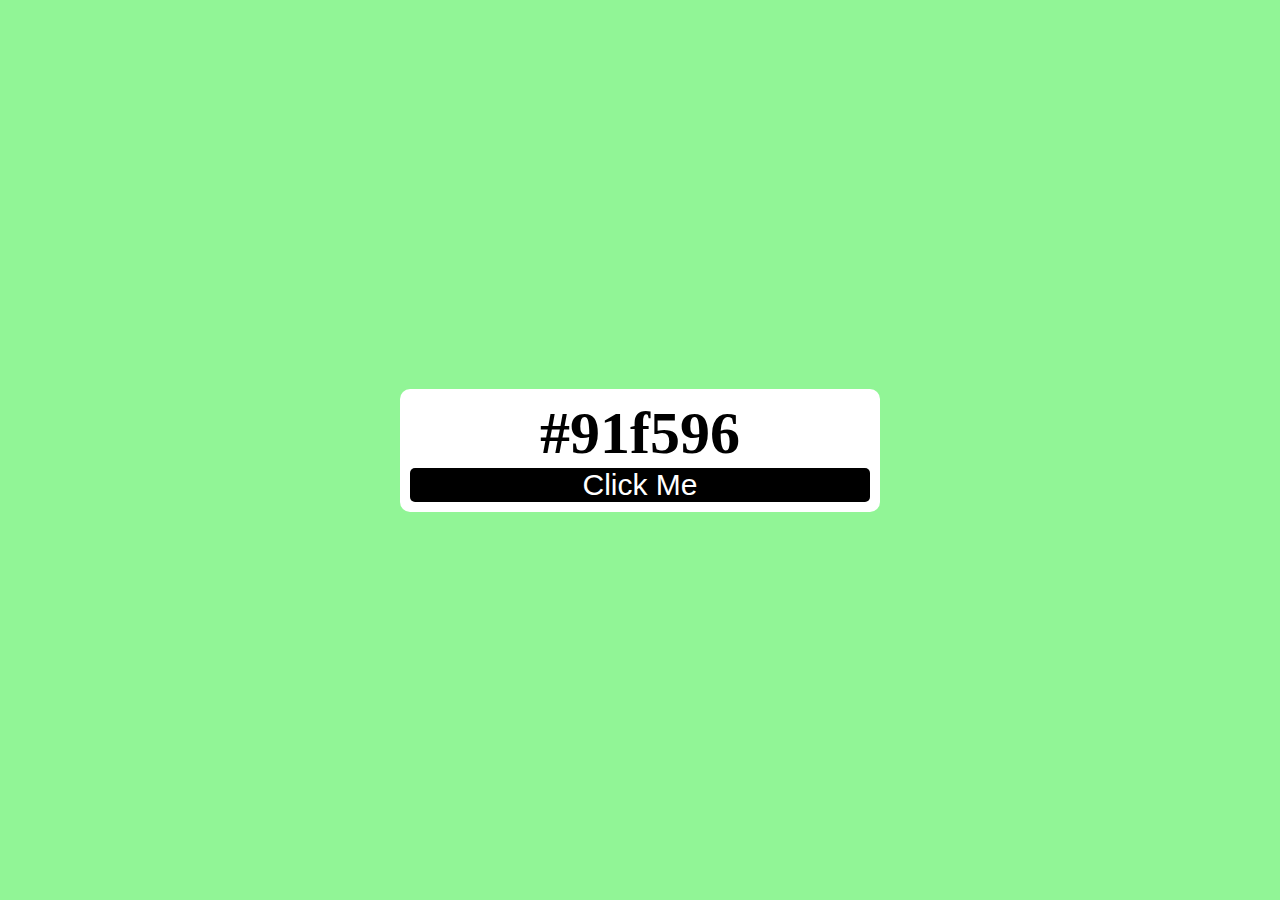
<file: colorGenerator/index.html>
<!DOCTYPE html>
<html lang="en">
<head>
    <meta charset="UTF-8">
    <meta http-equiv="X-UA-Compatible" content="IE=edge">
    <meta name="viewport" content="width=device-width, initial-scale=1.0">
    <title>Document</title>
    <link rel="stylesheet" href="styles.css">
</head>
<body>
    <div class="main">
        <div class="container">
           <h2 id="rndm"></h2> 
           <button id="btn">Click Me</button>
        </div>
    </div>
    <script src="script.js"></script>
</body>
</html>
</file>
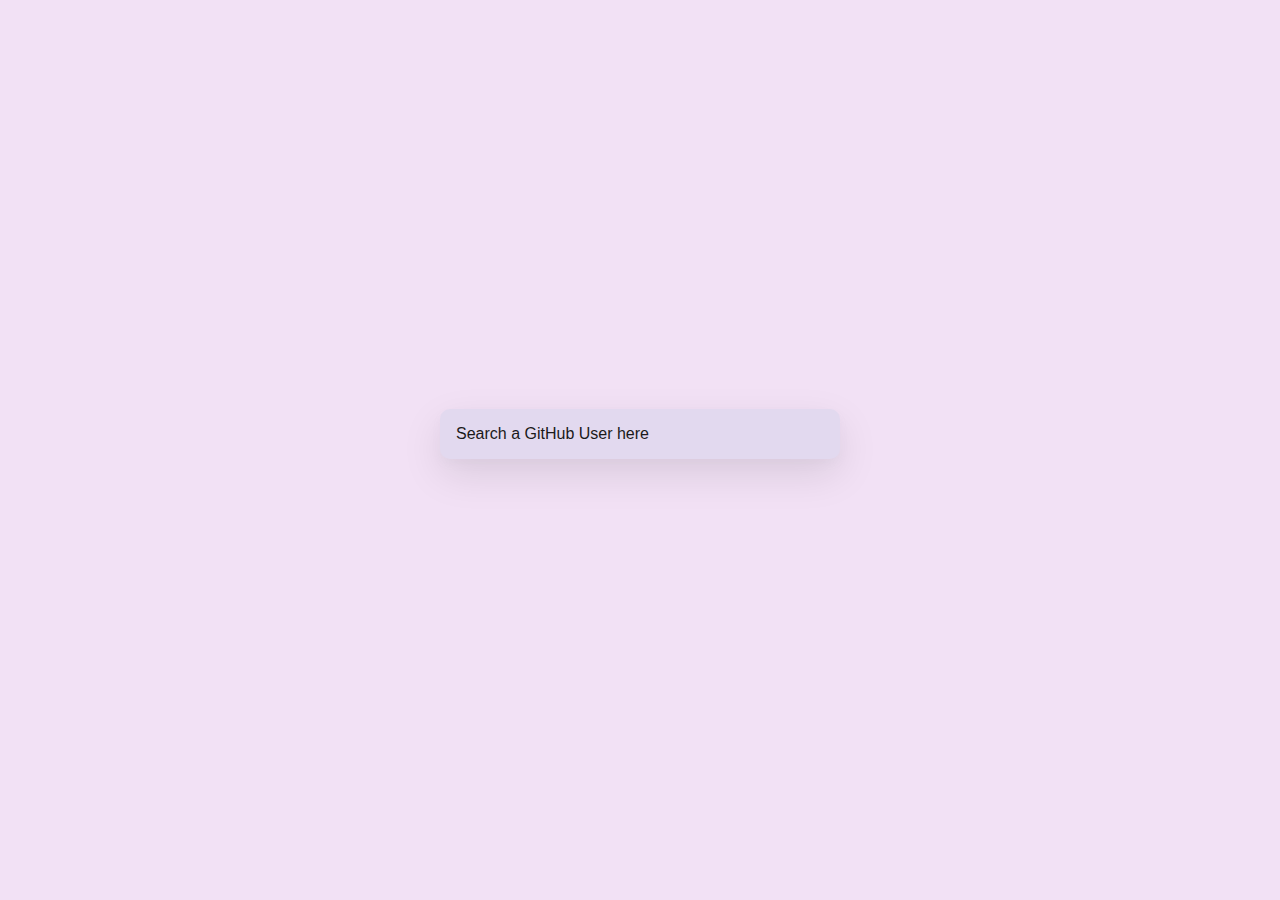
<file: GitHubProfile/index.html>
<!DOCTYPE html>
<html lang="en">
<head>
    <meta charset="UTF-8">
    <meta http-equiv="X-UA-Compatible" content="IE=edge">
    <meta name="viewport" content="width=device-width, initial-scale=1.0">
    <title>Document</title>
    <link rel="stylesheet" href="styles.css">
</head>
<body>
    <form id="form" onsubmit="return formSumbit()">
        <input type="text" id="search" autofocus placeholder="Search a GitHub User here">
    </form>
    <main id="main">
        <!-- <div class="card">
        <div>
            <img src="https://picsum.photos/200" alt="Florin Pop">
        </div>
        <div class="user-info">
            <h2>Name</h2>
            <p>Bio</p>

            <ul class="info">
                <li>###<strong>Followers</strong></li>
                <li>###<strong>Following</strong></li>
                <li>###<strong>Repos</strong></li>
            </ul>

            <div id="repos">
                <a class="repo" href="#" target="_blank">Repo 1</a>
                <a class="repo" href="#" target="_blank">Repo 2</a>
                <a class="repo" href="#" target="_blank">Repo 3</a>
            </div>
        </div>
        </div>   -->
    </main>
    <script src="script.js"></script>
</body>
</html>
</file>
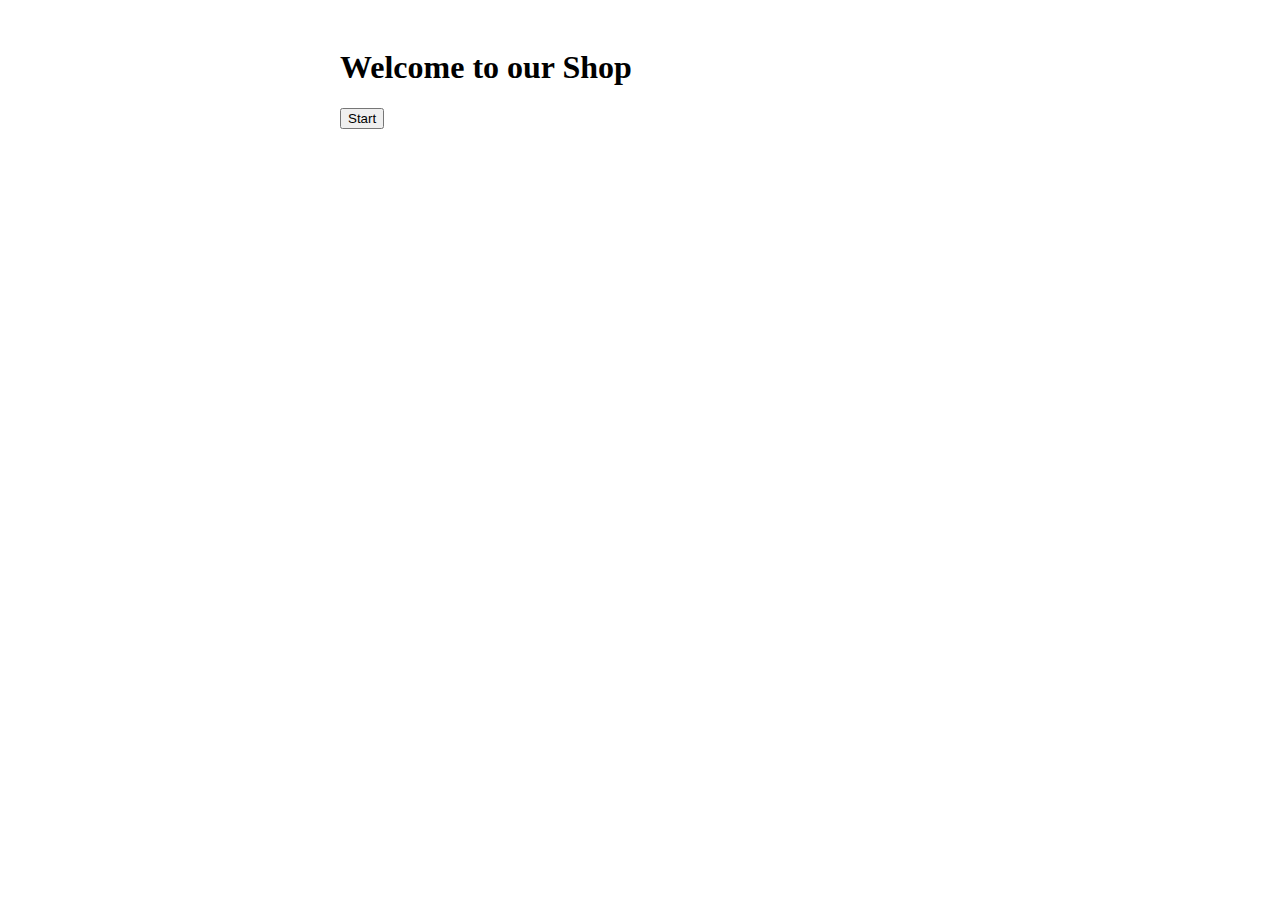
<file: htmlCssCode/index.html>
<!DOCTYPE html>
<html>
<head>
  <title>Customer Survey</title>
  <link rel="stylesheet" type="text/css" href="style.css">
</head>
<body>
  <div class="container">
    <div id="welcome-screen">
      <h1>Welcome to our Shop</h1>
      <button id="start-btn">Start</button>
    </div>
    <div id="survey-screen" style="display: none;">
      <h2 id="question-number"></h2>
      <h3 id="question-text"></h3>
      <div id="rating-container" style="display: none;">
        <input type="radio" name="rating" value="1">1
        <input type="radio" name="rating" value="2">2
        <input type="radio" name="rating" value="3">3
        <input type="radio" name="rating" value="4">4
        <input type="radio" name="rating" value="5">5
        <input type="radio" name="rating" value="6">6
        <input type="radio" name="rating" value="7">7
        <input type="radio" name="rating" value="8">8
        <input type="radio" name="rating" value="9">9
        <input type="radio" name="rating" value="10">10
      </div>
      <textarea id="text-answer" style="display: none;"></textarea>
      <button id="prev-btn" style="display: none;">Previous</button>
      <button id="next-btn">Next</button>
      <button id="skip-btn">Skip</button>
    </div>
    <div id="completion-screen" style="display: none;">
      <h2>Thank you for taking the survey!</h2>
    </div>
  </div>

  <script src="script.js"></script>
</body>
</html>
</file>
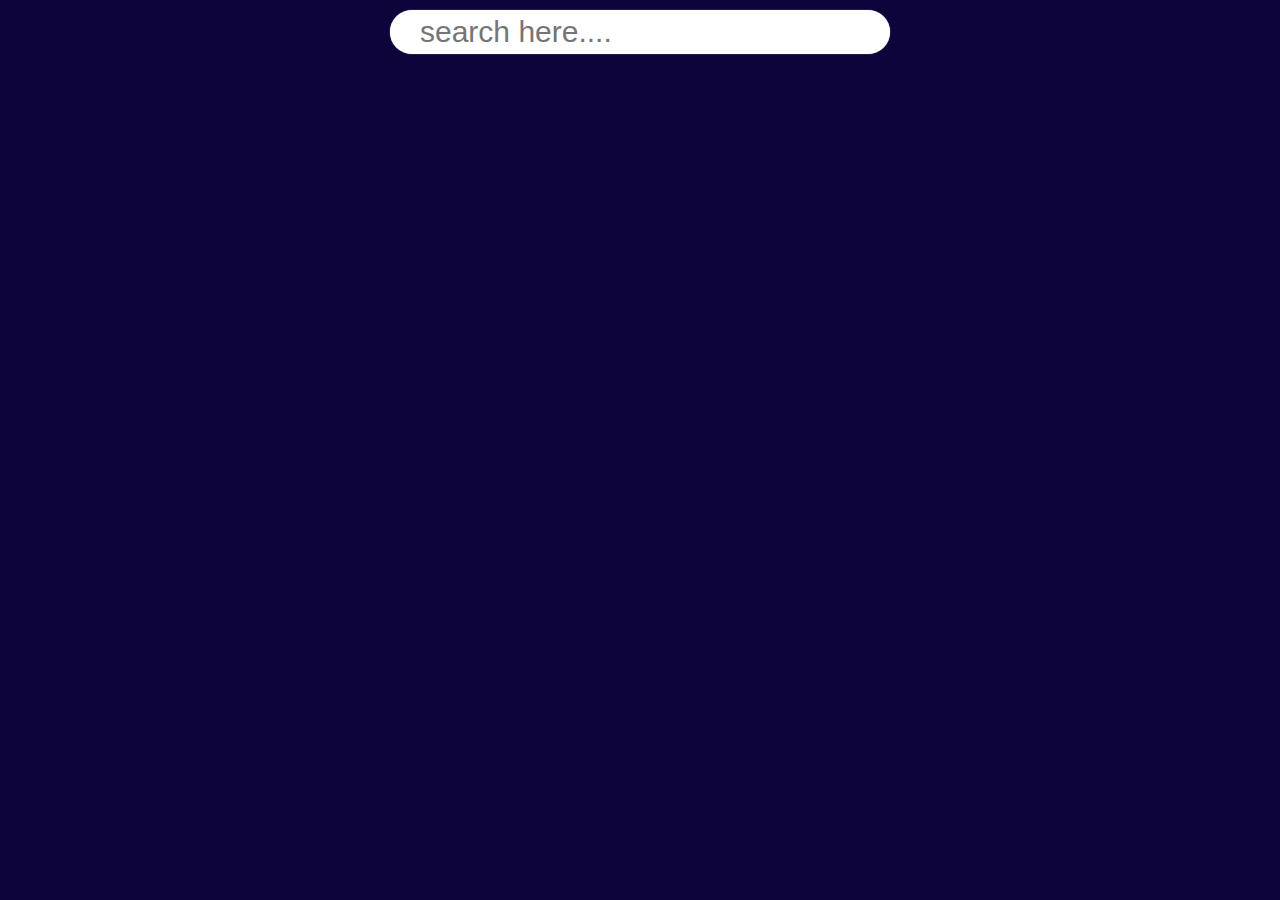
<file: MovieApp/index.html>
<!DOCTYPE html>
<html lang="en">
<head>
    <meta charset="UTF-8">
    <meta http-equiv="X-UA-Compatible" content="IE=edge">
    <meta name="viewport" content="width=device-width, initial-scale=1.0">
    <title>Document</title>
    <link rel="stylesheet" href="styles.css">
</head>
<body>
    <div class="main">
        <div class="row" style="justify-content: center;">
            <input type="search" id="search" autofocus autocomplete="off" placeholder="search here....">
        </div>
        <div class="row" id="movie-box">
            <!-- <div class="box">
                <img src="https://picsum.photos/400/500" alt="">
                <div class="overlay">
                    <div class="title">
                        <h2>Title</h2>
                        <span> 9.5 </span>
                    </div>
                    <h3>Overview</h3>
                    <p>
                        Astronauts who have seen the Earth from space have 
                        often described the 'Overview Effect', an experience 
                        that has transformed their perspective of the planet and mankind's
                        place upon it, and enabled them to perceive it as our shared home, 
                        without boundaries between nations or species. 'Overview' is a short 
                        film that explores this perspective through interviews 
                    </p>
                </div>
            </div> -->
        </div>
    </div>
  <script src="script.js"></script>  
</body>
</html>
</file>
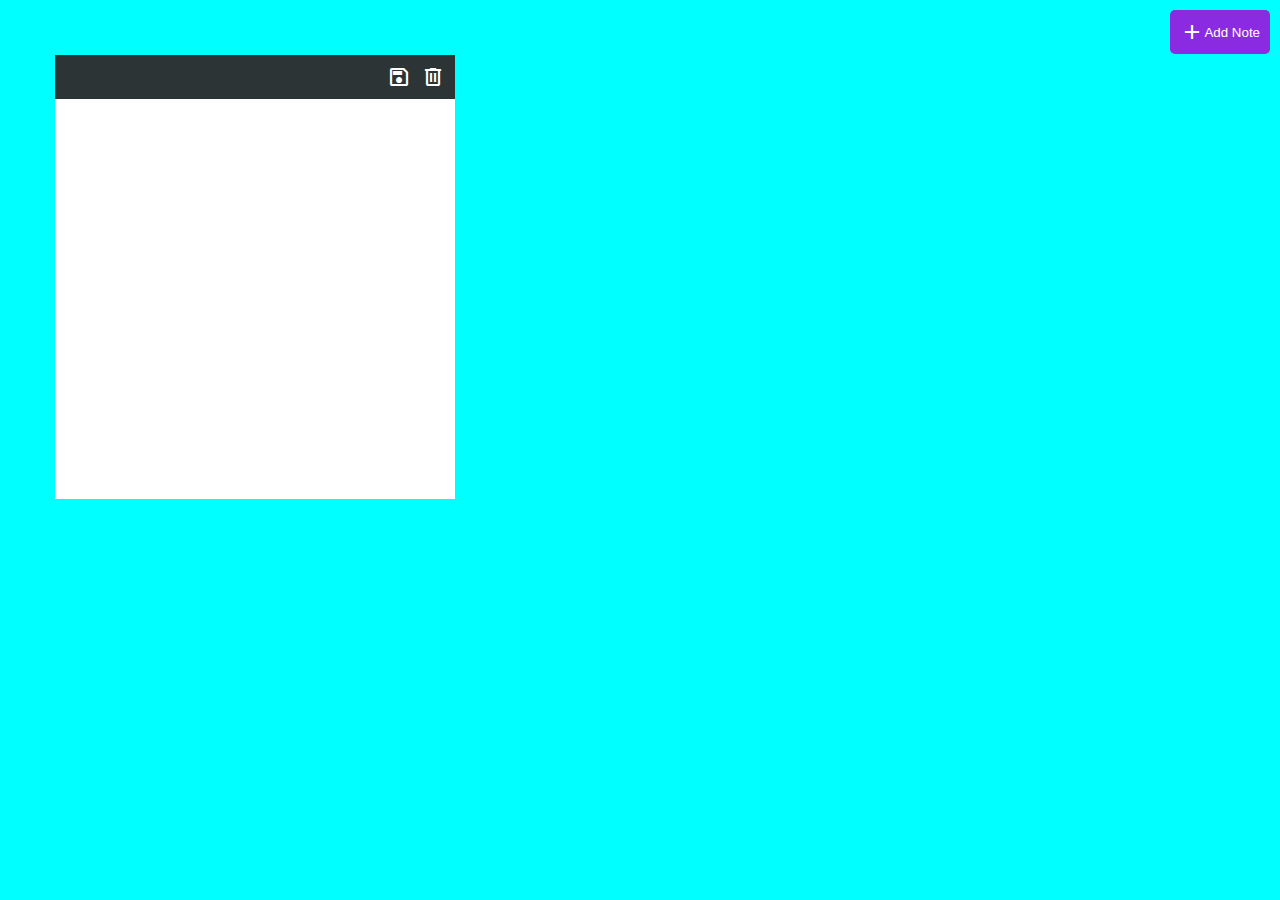
<file: NoteTakingApp/index.html>
<!DOCTYPE html>
<html lang="en">
<head>
    <meta charset="UTF-8">
    <meta http-equiv="X-UA-Compatible" content="IE=edge">
    <meta name="viewport" content="width=device-width, initial-scale=1.0">
    <title>Document</title>
    <link rel="stylesheet" href="styles.css">
    <link rel="stylesheet" href="https://fonts.googleapis.com/css2?family=Material+Symbols+Outlined:opsz,wght,FILL,GRAD@48,400,0,0" />
</head>
<body>
    <button id="addBtn"><span class="material-symbols-outlined">add</span>
        Add Note
    </button>
    <div id="main">
        <!-- <div class="note">
            <div class="tool">
                <span class="material-symbols-outlined">
                    save
                </span>
                <span class="material-symbols-outlined">
                        delete
                </span>    
            </div>
            <textarea></textarea>
        </div> -->
    </div>
  <script src="script.js"></script>  
</body>
</html>
</file>
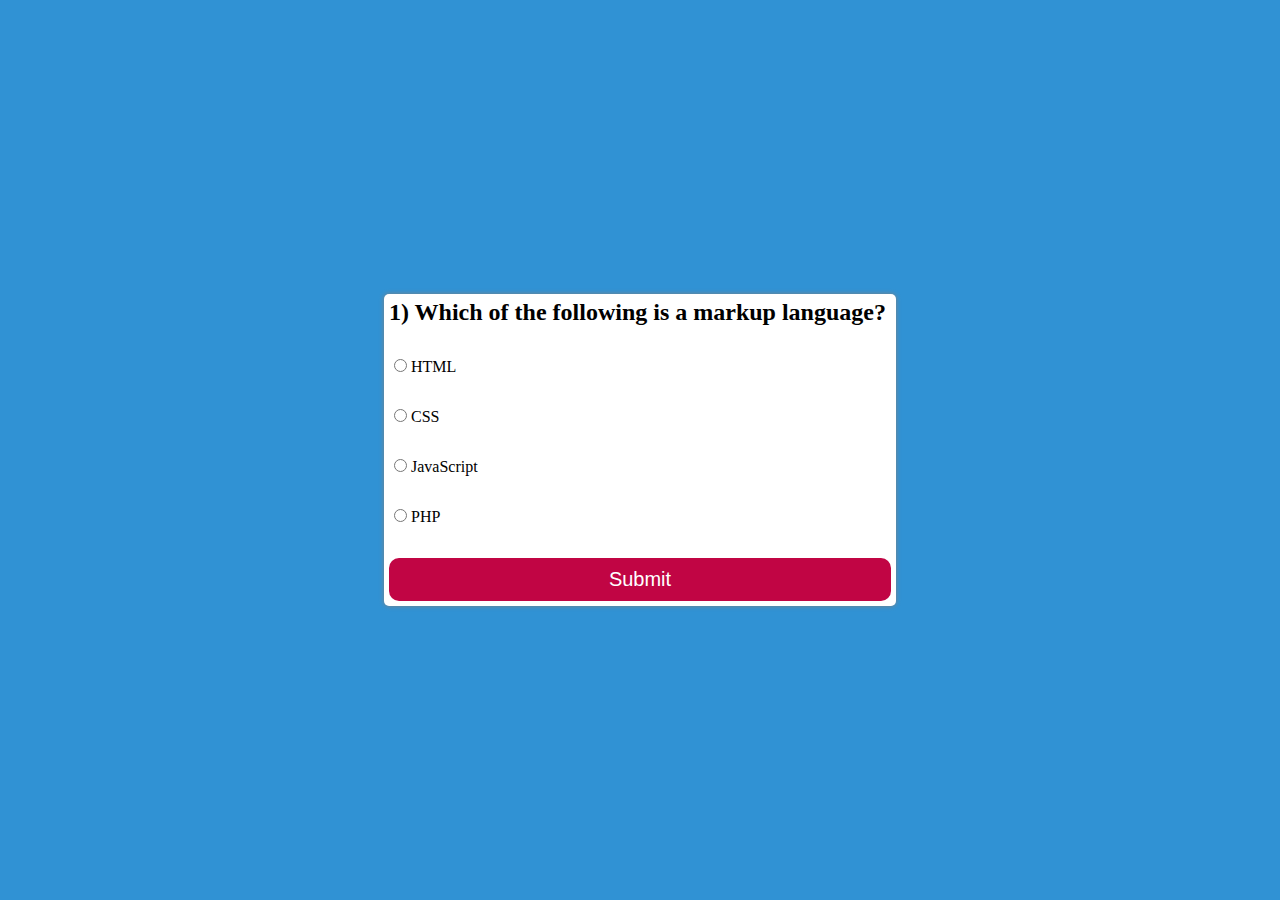
<file: QuizApp/index.html>
<!DOCTYPE html>
<html lang="en">
<head>
    <meta charset="UTF-8">
    <meta http-equiv="X-UA-Compatible" content="IE=edge">
    <meta name="viewport" content="width=device-width, initial-scale=1.0">
    <title>Document</title>
    <link rel="stylesheet" href="styles.css">
   
</head>
<body>
    <div class="main">
        <div id="box">
            <h2 id="queBox"></h2>
            <div class="row">
                <input class="options" id="option1" type="radio" value="a" name="option">
                <label for="option1">Option 1</label>
            </div>
            <div class="row">
                <input class="options" id="option2" type="radio" value="b" name="option">
                <label for="option2">Option 2</label>
            </div>
            <div class="row">
                <input class="options" id="option3" type="radio" value="c" name="option">
                <label for="option3">Option 3</label>
            </div>
            <div class="row">
                <input class="options" id="option4" type="radio" value="d" name="option">
                <label for="option4">Option 4</label>
            </div>
            <button class="btn" onclick="submitQuiz()">Submit</button>
        </div>
    </div>
  <script src="script.js"></script>  
</body>
</html>
</file>
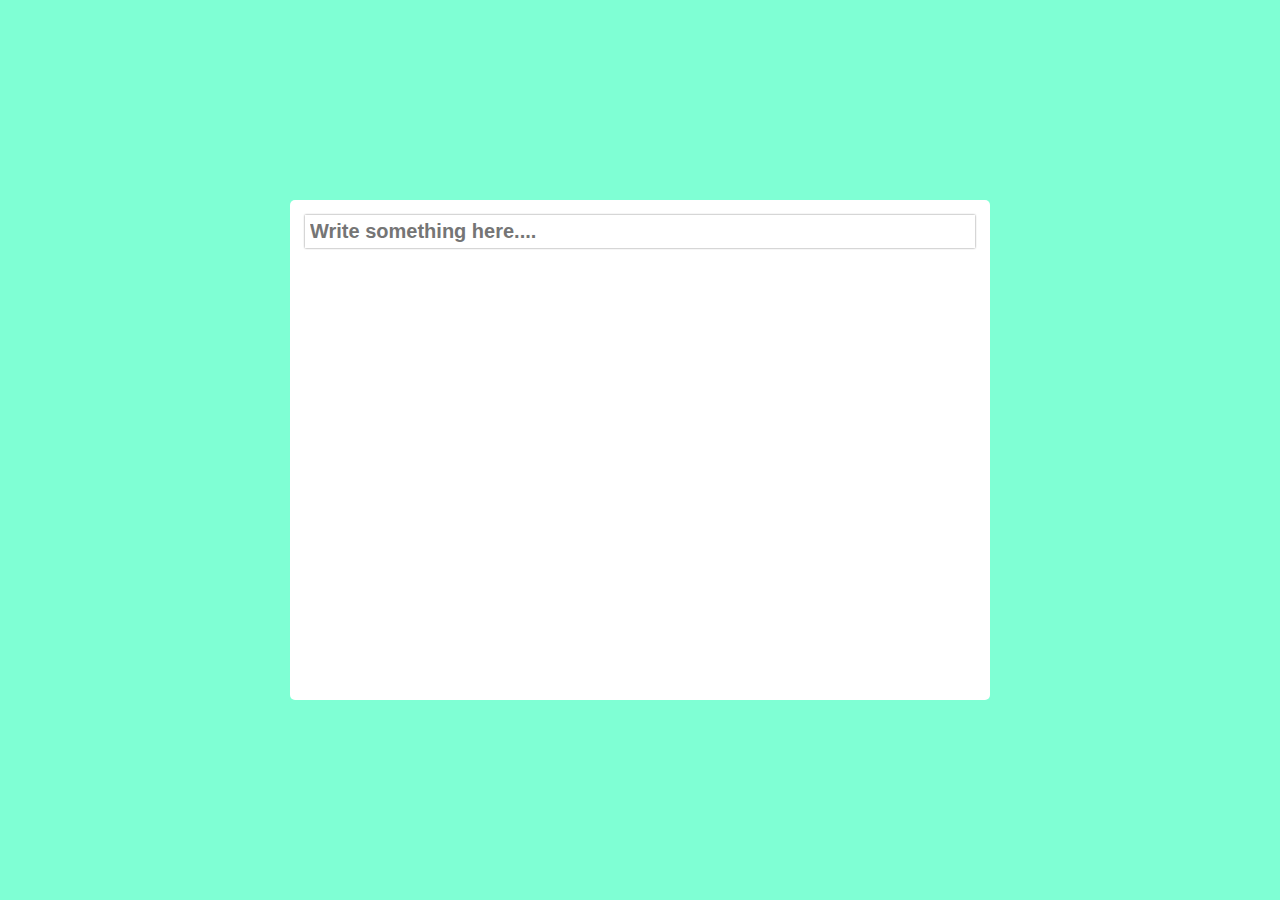
<file: ToDoList/index.html>
<!DOCTYPE html>
<html lang="en">
<head>
    <meta charset="UTF-8">
    <meta http-equiv="X-UA-Compatible" content="IE=edge">
    <meta name="viewport" content="width=device-width, initial-scale=1.0">
    <title>Document</title>
    <link rel="stylesheet" href="styles.css">
    <link rel="stylesheet" href="https://fonts.googleapis.com/css2?family=Material+Symbols+Outlined:opsz,wght,FILL,GRAD@48,400,0,0" />
</head>
<body>
    <main>
        <div class="box">
            <input type="text" id="item" autofocus placeholder="Write something here....">
            <ul id="to-do-list">
                <!-- <li>
                    Create a project 
                    <span class="material-symbols-outlined">
                        disabled_by_default
                    </span>
                </li> -->
            </ul>
        </div>
    </main>
    <script src="script.js"></script>
</body>
</html>
</file>
<file: colorGenerator/styles.css>
*{
    margin: 0;
    padding: 0;
    box-sizing: border-box;
}
body{
    transition-duration: 1s;
}
.main{
    display: flex;
    width: 100%;
    height: 100vh;
    justify-content: center;
    align-items: center;
}
.container{
    width: 30rem;
    background-color: white;
    padding: 10px;
    border-radius: 10px;
    font-size: 40px;
    text-align: center;
}
button{
    width: 100%;
    background-color: black;
    color: white;
    border: none;
    border-radius: 5px;
    display: block;
    font-size: 30px;
    cursor: pointer;

}
</file>
<file: GitHubProfile/styles.css>
*{
    margin: 0;
    padding: 0;
    box-sizing: border-box;
}
body {
    background-color: #f2e1f5;
    display: flex;
    flex-direction: column;
    align-items: center;
    justify-content: center;
    margin: 0;
    min-height: 100vh;
}

input {
    background-color: #e2d9ef;
    border-radius: 10px;
    border: none;
    box-shadow: 0 5px 10px rgba(154, 160, 185, 0.05), 0 15px 40px rgba(0, 0, 0, 0.1);
    color: white;
    font-size: 1rem;
    padding: 1rem;
    margin-bottom: 2rem;
    width: 400px;
}

input::placeholder {
    color: #1b1a1a;
}

input:focus {
    outline: none;
}

.card {
    background-color: #62e7c1;
    background-image: linear-gradient(315deg, #76d7bb 0%, #9ad3e8 100%);
    border-radius: 20px;
    box-shadow: 0 5px 10px rgba(160, 173, 225, 0.05), 0 15px 40px rgba(91, 183, 217, 0.1);
    display: flex;
    padding: 3rem;
    max-width: 800px;
}

.avatar {
    border: 10px solid #8e8ed2;
    border-radius: 50%;
    height: 150px;
    width: 150px;
}

.user-info {
    color: #eee;
    margin-left: 2rem;
}

.user-info h2 {
    margin-top: 0;
}

.user-info ul {
    display: flex;
    justify-content: space-between;
    list-style-type: none;
    padding: 0;
    max-width: 400px;
}

.user-info ul li {
    display: flex;
    margin-right: 10px;
    align-items: center;
}

.user-info ul li strong {
    font-size: 0.9rem;
    margin-left: 0.5rem;
}

.repo {
    background-color: #2a2a72;
    border-radius: 5px;
    display: inline-block;
    color: white;
    font-size: 0.7rem;
    padding: 0.25rem 0.5rem;
    margin-right: 0.5rem;
    margin-bottom: 0.5rem;
    text-decoration: none;
}
</file>
<file: htmlCssCode/style.css>
.container {
  max-width: 600px;
  margin: 0 auto;
  padding: 20px;
}

.h1, .h2, .h3 {
  margin: 0;
}

#survey-screen {
  text-align: center;
}

#rating-container {
  margin: 20px 0;
}

#text-answer {
  width: 100%;
  height: 100px;
  resize: none;
}

#prev-btn, #next-btn, #skip-btn {
  margin: 10px;
}

#completion-screen {
  text-align: center;
}
</file>
<file: MovieApp/styles.css>
*{
    padding: 0;
    margin: 0;
    box-sizing: border-box;
}
.main {
    width: 100%;
    min-height: 100vh;
    background-color: rgb(12, 4, 59);
}

.row {
    display: flex;
    flex-wrap: wrap;
    justify-content: space-between;
}

.box {
    padding: 10px;
    width: 25%;
    flex-basis: 25%;
    height: 400px;
    border-radius: 5px;
    overflow: hidden;
    border-radius: 5px;
    position: relative;
}

.box img {
    width: 100%;
    height: 100%;
    box-shadow: 0 4px 5px rgb(0 0 0 / 20%);
}

.box .overlay {
    width: 100%;
    max-height: 100%;
    min-height: auto;
    position: absolute;
    bottom: -100%;
    font-weight: bold;
    padding: 20px;
    border-radius: 10px 10px 0px 0px;
    left: 0;
    transition: 0.5s;
    background-color: white;
}

.box span {
    color: rgb(88, 30, 8);
    display: inline-block;
    font-weight: bold;
    font-size: 25px;
}

.title {
    width: 100%;
    display: flex;
    justify-content: space-between;
}

.box:hover .overlay {
    bottom: 0%;
}

.overlay h2 {
    margin-bottom: 10px;
}

#search {
    width: 500px;
    padding: 5px 30px;
    background-color: rgba(65, 83, 101, 0.7);
    outline: none;
    border: none;
    box-shadow: 0px 0px 1px white;
    color: White;
    margin-top: 10px;
    font-size: 30px;
    border-radius: 25px;
    transition: 1s;
    margin-bottom: 15px;
}

#search:focus {
    background-color: white;
    color: black;
}
</file>
<file: NoteTakingApp/styles.css>
*{
    padding: 0;
    margin: 0;
    box-sizing: border-box;
}
#main{
    width: 100%;
    min-height: 100vh;
    background-color: aqua;
    display: flex;
    flex-wrap: wrap;
}
.note{
    width: 400px;
    height: 400px;
    margin: 15px;
    background-color: white;
    margin: 55px;
}
.tool{
    width: 100%;
    background-color: #2d3436;
    color: white;
    padding: 5px;
    display: flex;
    justify-content: end;
}
.tool span{
    padding: 5px;
    cursor: pointer;
}
.note textarea{
    width: 100%;
    height: 100%;
    resize: none;
    padding: 10px;
    border: none;
    font-size: 18px;
}
.note textarea:focus{
    border: 0;
    outline: 0;
}
#addBtn{
    position: fixed;
    right: 10px;
    top: 10px;
    background-color: blueviolet;
    color: white;
    padding: 10px;
    border: 0;
    outline: 0;
    border-radius: 5px;
    cursor: pointer;
    display: flex;
    align-items: center;
}
</file>
<file: QuizApp/styles.css>
*{
    padding: 0;
    margin: 0;
    box-sizing: border-box;
}
body{
    background-color: #3092d4;
}
.main{
    width: 100%;
    height: 100vh;
    display: flex;
    justify-content: center;
    align-items: center;
    flex-direction: column;
}
#box{
    width: 40%;
    box-shadow: 0px 0px 5px grey; 
    background-color: white;
    border-radius: 5px;
    padding: 5px;
}
.row{
    width: 100%;
    margin: 2rem;
    margin-left: 5px;
}
.btn{
    width: 100%;
    padding: 10px;
    border: none;
    color: white;
    background-color: #c10544;
    border-radius: 10px;
    font-size: 20px;
}
</file>
<file: ToDoList/styles.css>
*{
    padding: 0;
    margin: 0;
    box-sizing: border-box;
}
main{
    width: 100%;
    height: 100vh;
    background-color: aquamarine;
    display: flex;
    justify-content: center;
    align-items: center;
}
.box{
    width: 700px;
    min-height: 500px;
    background-color: white;
    border-radius: 5px;
    padding: 15px;
}
#item{
    width: 100%;
    padding: 5px;
    border: 0;
    outline: 0;
    font-size: 20px;
    box-shadow: 0px 0px 2px gray;
    display: block;
    font-weight: bold;
}
#to-do-list{
    margin-top: 20px;
    list-style: none;
}
#to-do-list li{
    position: relative;
    background-color: blueviolet;
    padding: 5px;
    color: white;
    border-radius: 2px;
    padding-right: 40px;
    text-align: justify;
    margin-top: 10px;
    user-select: none;
}
#to-do-list li span{
    position: absolute;
    right: 10px;
    top: 5px;
    cursor: pointer;
}
.done{
    text-decoration: line-through;
    background-color: rgb(201, 159, 241) !important;
    color: black !important;
}
</file>
